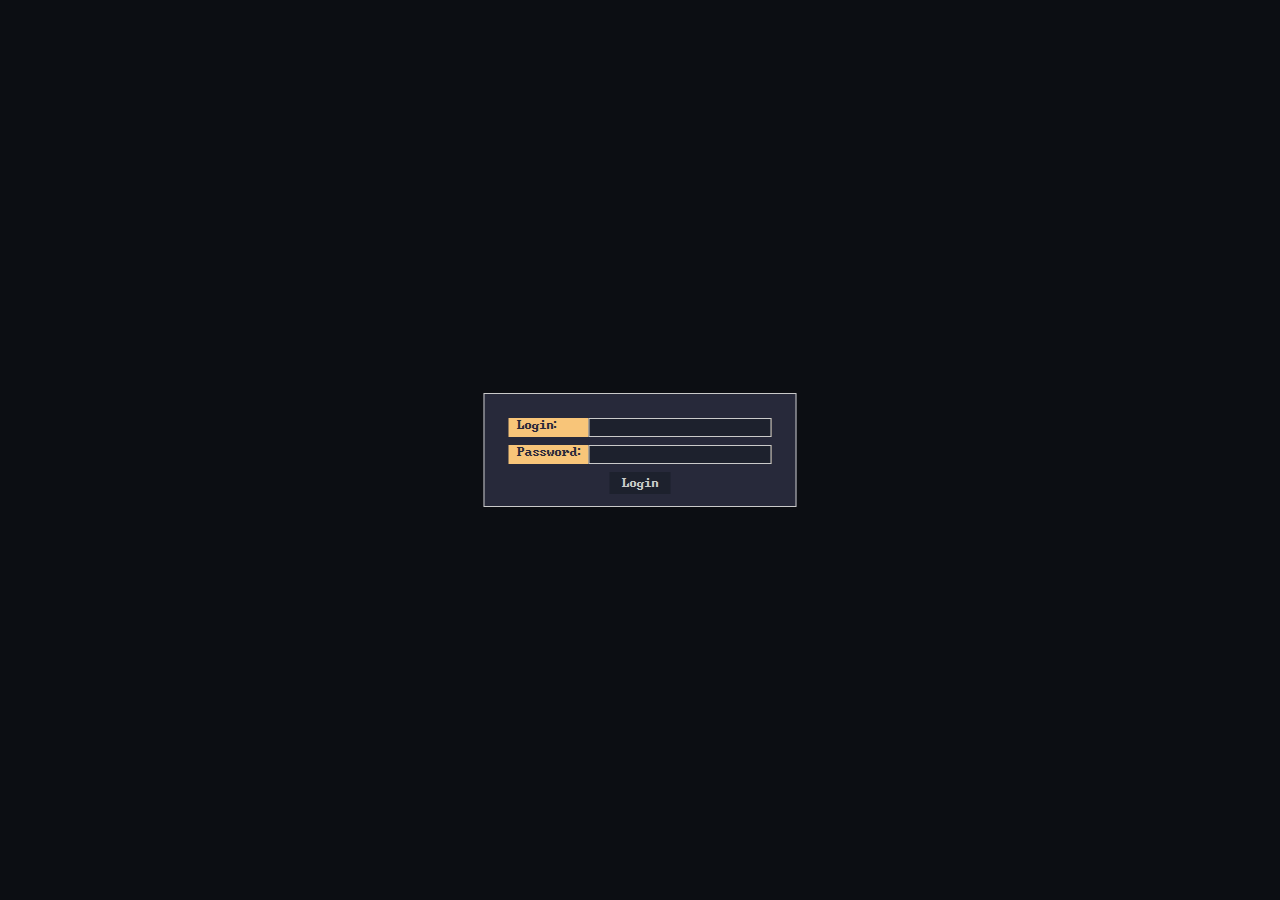
<file: static/login/index.html>
<!DOCTYPE html>
<html lang="en">
<head>
  <meta charset="UTF-8">
  <meta name="viewport" content="width=device-width, initial-scale=1.0">
  <title>Login</title>
  <link rel="shortcut icon" href="../favicon.ico" type="image/x-icon">
  <link rel="stylesheet" href="../style.css">
</head>
<body>
  <div class="loginWrapper">
    <form id="loginForm">
      <label for="login">
        Login: 
        <input type="text" name="login" id="login" required>
      </label>
      <label for="password">
        Password: 
        <input type="password" name="password" id="password" required>
      </label>
      <button class="loginBtn" type="submit">Login</button>
    </form>
  </div>
  <script src="./script.js" type="module"></script>
</body>
</html>
</file>
<file: static/style.css>
@font-face {
  font-family: Windows-Cmd;
  src: url("./assets/windows_command_prompt.woff") format("woff");
  font-weight: normal;
  font-style: normal;
  font-display: swap;
}

:root {
  --dark: #11121c;
  --accent: #f8c579;
  --light-blue: #889fb5;
  --bg: #222435;
  --bg-dark: #1d212d;
  --bg-accent: #27293a;
  --text: #80838c;
  --white: #cacaca;
}

* {
  box-sizing: border-box;
}

body {
  font-family: Windows-Cmd;
  background-color: #0c0e13;
}

.console {
  background-color: var(--bg);
  color: var(--text);
  position: relative;
  border: 1px solid var(--white);
  width: 980px;
  height: 450px;
  overflow: hidden;
}

.input-bar {
  background-color: var(--bg-dark);
  display: flex;
  align-items: stretch;
  overflow: hidden;
  position: absolute;
  width: 100%;
  bottom: 0;
}

.input-bar .arrow-bg {
  --padding-tb: 0.25rem;
  --padding-lr: 0.5rem;
  font-size: 16px;
  padding: var(--padding-tb) var(--padding-lr);
  background-color: var(--cur-color);
  color: var(--bg);
  position: relative;
  min-height: 100%;
  text-transform: uppercase;
  display: flex;
  align-items: center;
  user-select: none;
}

.input-bar .arrow-bg::after {
  content: "";
  /* .5rem leeway in case its too small on some browsers */
  border-top: calc(var(--padding-tb) + var(--padding-lr) + .5rem) solid transparent;
  border-bottom: calc(var(--padding-tb) + var(--padding-lr) + .5rem) solid transparent;
  border-left: calc(var(--padding-tb) + var(--padding-lr) + .5rem) solid var(--cur-color);
  position: absolute;
  top: 50%;
  right: 0;
  transform: translateX(100%) translateY(-50%);
}

.input-bar .arrow-bg .symbol {
  position: absolute;
  top: 50%;
  right: -0.25rem;
  transform: translateY(-50%);
  z-index: 1;
}

#input-form {
  width: 100%;
  padding-left: 1.5rem;
  display: flex;
  align-items: stretch;
  background-color: var(--dark);
}

.input-bar label {
  width: 100%;
  display: flex;
  align-items: center;
  color: var(--white);
  align-items: center;
}

.input-bar label span {
  color: var(--light-blue);
}

.input-bar input {
  all: unset;
  width: 100%;
  background-color: transparent;
  margin: 0.33rem 0 0.33rem 0.33rem;
  padding: 0 0.33rem;
  cursor: text;
  border-left: 2px solid var(--bg-accent);
}

.arrow-bg.bg-accent {
  --cur-color: var(--bg-accent);
  padding-left: calc(var(--padding-lr) * 2 + 0.5rem);
  color: var(--accent);
}

.arrow-bg.accent {
  --cur-color: var(--accent);
  z-index: 1;
  color: var(--bg-accent);
}

.top-bar {
  display: flex;
  justify-content: space-between;
  background-color: var(--dark);
}

.open-windows {
  display: flex;
  justify-content: left;
  flex-wrap: nowrap;
  gap: .25rem;
}

.window {
  background-color: var(--bg-dark);
  padding: 0.125rem 2.5rem;
  cursor: pointer;
  position: relative;
}

.window:hover {
  filter: brightness(125%);
}

.window.open {
  background-color: var(--bg-accent);
  color: var(--white);
  font-style: italic;
  border-left: var(--white) 2px solid;
}

.window .control-btn {
  height: 1ch;
  aspect-ratio: 1/1;
  position: absolute;
  top: 0;
  right: 0;
  background-color: transparent;
}

.console .controls {
  display: flex;
  justify-content: right;
}

.control-btn {
  all: unset;
  background-color: var(--bg-accent);
  aspect-ratio: 1/1;
  height: 1ch;
  padding: .5rem;
  display: flex;
  justify-content: center;
  align-items: center;
  cursor: pointer;
}

.control-btn:hover {
  filter: brightness(125%);
}

.console .content {
  padding: .5rem;
  max-height: calc(90% - 0.5rem);
  overflow-y: scroll;
}

.line.input {
  color: var(--white);
}

.tab {
  content: "";
  height: 1px;
  width: 1px;
  margin: 0 .5rem;
  color: var(--white);
  user-select: none;
}

.spacer {
  content: "";
  height: 1px;
  width: 100%;
  border-bottom: 1px solid var(--text);
  margin: .33rem 0;
}

.new-terminal {
  all: unset;
  color: var(--accent);
  margin-bottom: 1rem;
  background-color: var(--bg-accent);
  padding: 1rem 1.5rem;
  cursor: pointer;
  border: 1px solid var(--white);
}

.new-terminal:hover {
  filter: brightness(110%);
}

.loginWrapper {
  background-color: var(--bg-accent);
  border: 1px solid var(--white);
  width: fit-content;
  position: absolute;
  left: 50%;
  top: 50%;
  transform: translate(-50%, -50%);
  color: var(--white);
  padding: 1.5rem;
  padding-bottom: .75rem;
}

#loginForm {
  display: flex;
  flex-direction: column;
  gap: .5rem;
}

#loginForm label {
  display: flex;
  justify-content: space-between;
  gap: .5rem;
  background-color: var(--accent);
  color: var(--bg-accent);
  padding-left: .5rem;
}

#loginForm label input {
  border-radius: 0;
  border: 1px solid var(--white);
  color: var(--white);
  background-color: var(--bg-dark);
}

#loginForm label input:focus {
  outline: 1px solid var(--dark);
}

.loginBtn {
  all: unset;
  margin: 0 auto;
  text-align: center;
  cursor: pointer;
  background-color: var(--bg-dark);
  padding: .25rem .75rem;
}

.loginBtn:hover {
  filter: brightness(112.5%);
}
</file>
